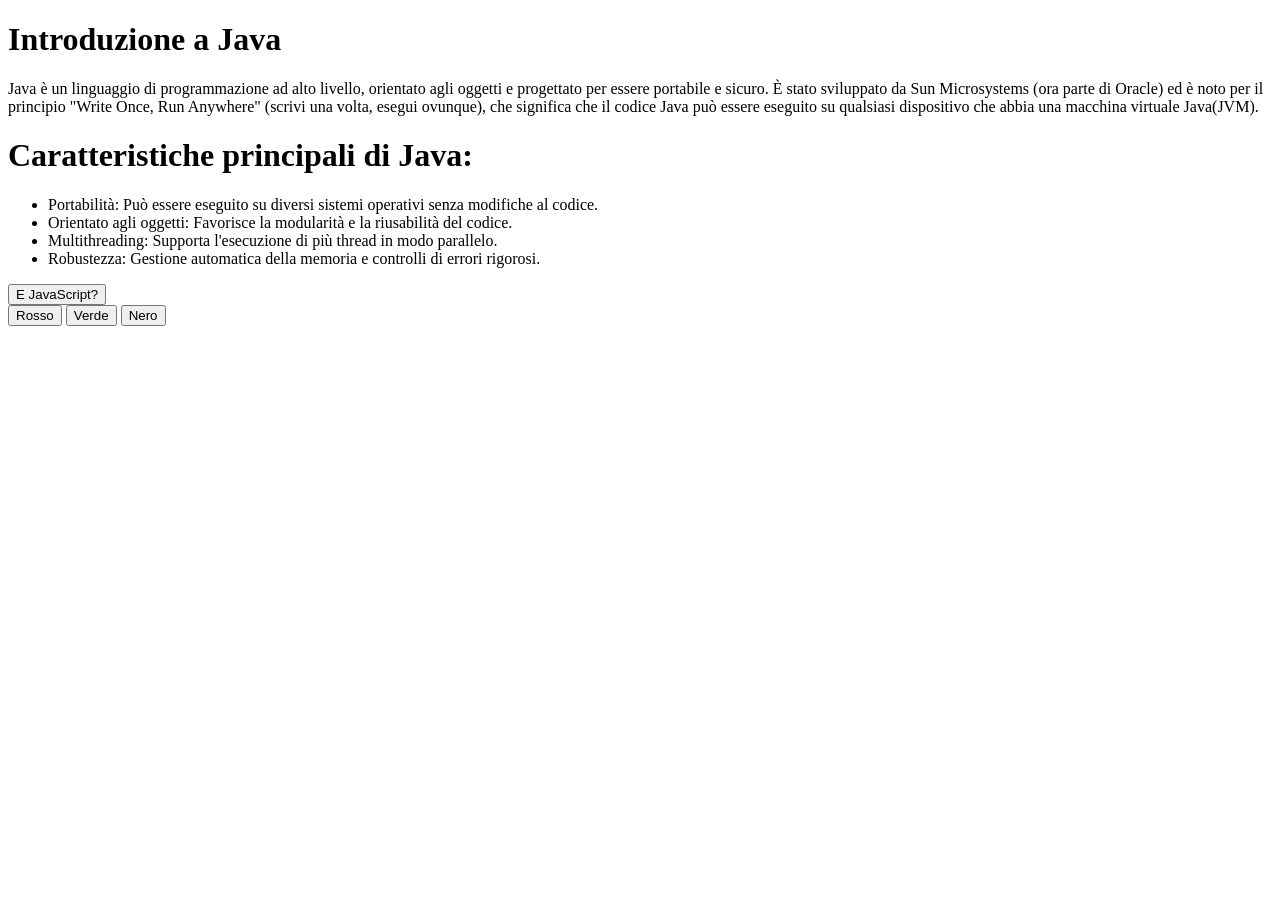
<file: Html CSS JS/Es1/index.html>
<!DOCTYPE html>
<html lang="en">

<head>
  <meta charset="UTF-8">
  <title>introduzione a Java e JavaScript</title>
  <link rel="stylesheet" href="style.css" />
</head>

<body>
  <div id="text">
    <div id="java">
      <h1 id="titleJava">Introduzione a Java</h1>
      <p id="descripJava">Java è un linguaggio di programmazione ad alto livello, orientato agli oggetti e progettato per essere portabile e sicuro. È stato sviluppato da Sun Microsystems (ora parte di Oracle) ed è noto per il principio "Write Once, Run Anywhere" (scrivi una volta, esegui ovunque), che significa che il codice Java può essere eseguito su qualsiasi dispositivo che abbia una macchina virtuale Java(JVM).</p>
      <h1 id="subtitleJava">Caratteristiche principali di Java:</h1>
      <ul id="listJava">
        <li>Portabilità: Può essere eseguito su diversi sistemi operativi senza modifiche al codice.</li>
        <li>Orientato agli oggetti: Favorisce la modularità e la riusabilità del codice.</li>
        <li>Multithreading: Supporta l'esecuzione di più thread in modo parallelo.</li>
        <li>Robustezza: Gestione automatica della memoria e controlli di errori rigorosi.</li>
      </ul>
    </div>
    <div id="javaScript">
      <h1 id="titleJS">Introduzione a Java Script</h1>
      <p id="descripJS">JavaScript è un linguaggio di programmazione interpretato, orientato agli oggetti, utilizzato principalmente per sviluppare applicazioni web interattive. È uno dei linguaggi più popolari al mondo ed è supportato da tutti i principali browser web.</p>
      <h1 id="subtitleJava">Caratteristiche principali di JavaScript:</h1>
      <ul id="listJava">
        <li>Interattività: Permette di creare pagine web dinamiche e interattive.</li>
        <li>Compatibilità cross-browser: Funziona su tutti i principali browser web.</li>
        <li>Event-driven: Permette di gestire eventi come click, input e modifiche nei dati.</li>
        <li>Non richiede compilazione: Viene eseguito direttamente nel browser senza necessità di compilazione.</li>
      </ul>
    </div>
    <button id="toggle" onclick="toggle()">E JavaScript?</button>
    <br>
    <button id="red" onclick="red()">Rosso</button>
    <button id="green" onclick="green()">Verde</button>
    <button id="black" onclick="black()">Nero</button>

  </div>
  
  <script src="script.js"></script>
</body>

</html>
</file>
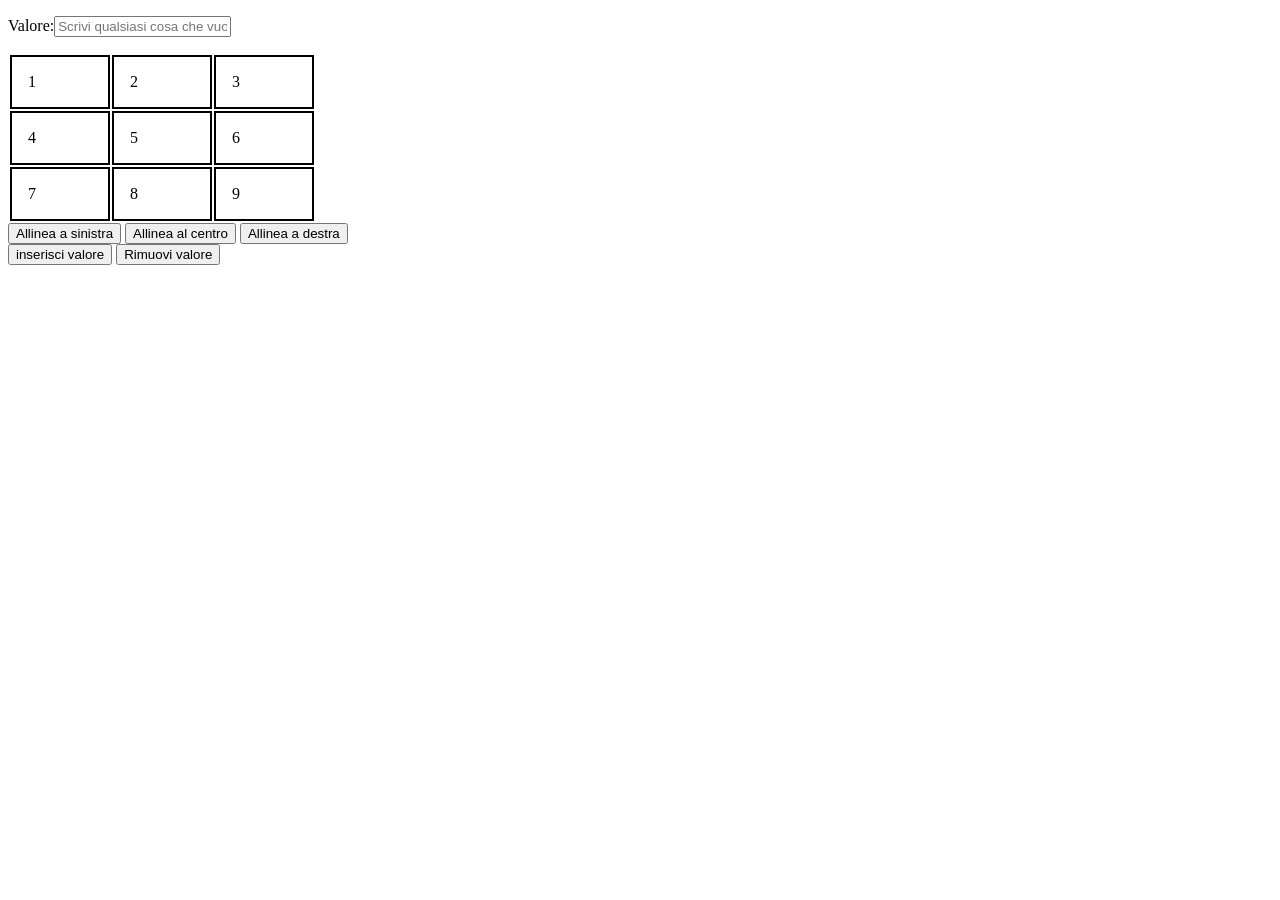
<file: Html CSS JS/Es2/index.html>
<!DOCTYPE html>
<html lang="en">

<head>
  <meta charset="UTF-8">
  <title>Page title</title>
  <link rel="stylesheet" href="style.css" />
</head>

<body>
  <p>Valore:<input id="input" type="text" placeholder="Scrivi qualsiasi cosa che vuoi"></p>
  <table>
    <tr>
      <td onclick="select(this)">1</td>
      <td onclick="select(this)">2</td>
      <td onclick="select(this)">3</td>
    </tr>
    <tr>
      <td onclick="select(this)">4</td>
      <td onclick="select(this)">5</td>
      <td onclick="select(this)">6</td>
    </tr>
    <tr>
      <td onclick="select(this)">7</td>
      <td onclick="select(this)">8</td>
      <td onclick="select(this)">9</td>
    </tr>
  </table>
  <button id="buttonLeft" onclick="align('left')">Allinea a sinistra</button>
  <button id="buttonCenter" onclick="align('center')">Allinea al centro</button>
  <button id="buttonRight" onclick="align('right')">Allinea a destra</button>
  <br>
  <button id="insertValue" onclick="insertValue()">inserisci valore</button>
  <button id="removeValue" onclick="removeValue()">Rimuovi valore</button>
  <script src="script.js"></script>
</body>

</html>
</file>
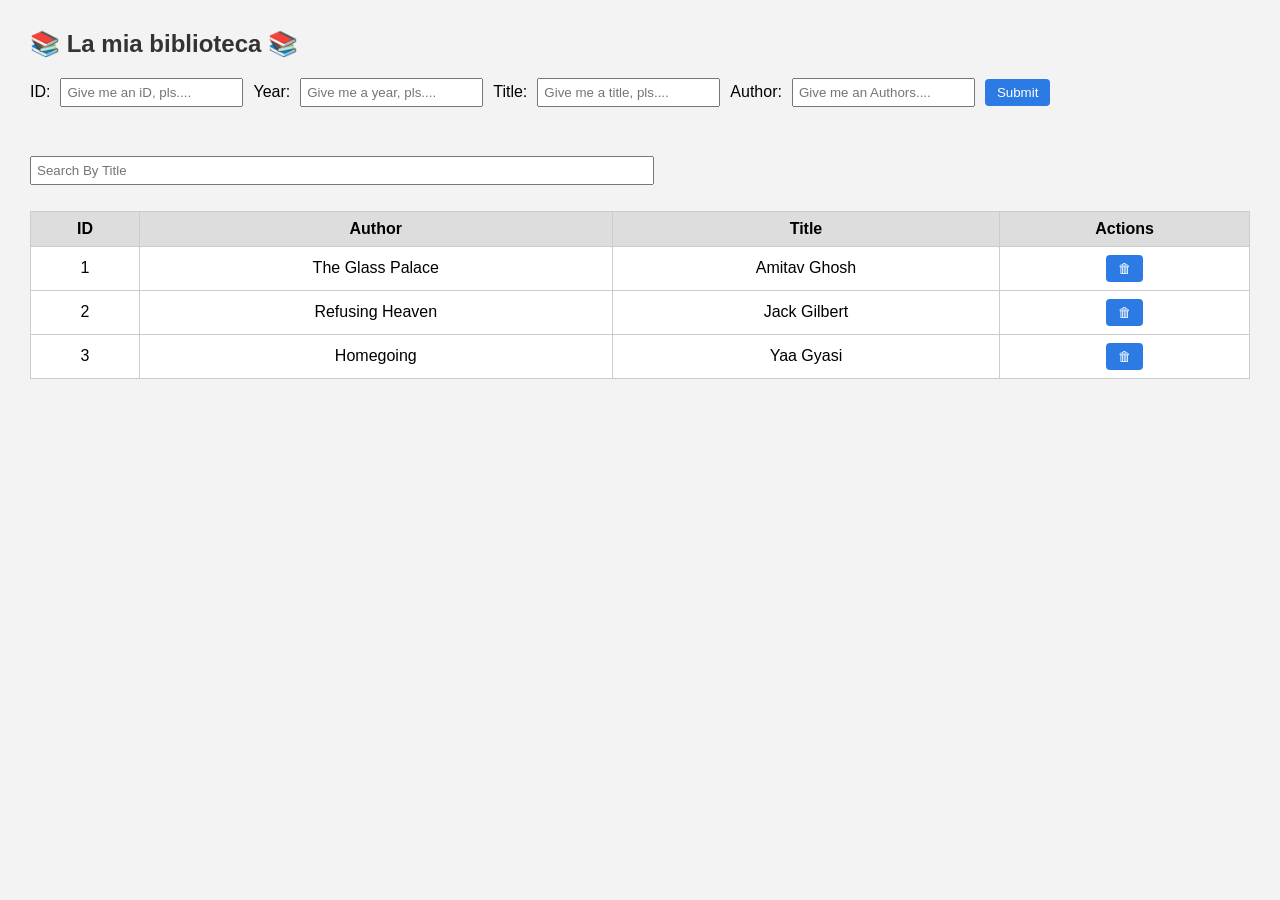
<file: Html CSS JS/Es3/index.html>
<!DOCTYPE html>
<html lang="en">

<head>
  <meta charset="UTF-8">
  <title>Library</title>
  <link rel="stylesheet" href="style.css" />
</head>

<body>
  <h2>📚 La mia biblioteca 📚</h2>
  <form id="register" onsubmit="return false">
    <label>ID:</label>
    <input type="number" id="inputId" min="0" placeholder="Give me an iD, pls...." required>
    <label>Year:</label>
    <input type="number" id="inputYr" min="1850" placeholder="Give me a year, pls...."required>
    <label>Title:</label>
    <input type="text" id="inputTitle" placeholder="Give me a title, pls...." required>
    <label>Author:</label>
    <input type="text" id="inputAuthor" placeholder="Give me an Authors...."required>
    <button id="submit" onclick="addBook()">Submit</button>
  </form>
  <br>
  <p>
    <input type="text" id="filterInput" placeholder="Search By Title" oninput="filter()">
  </p>
  <table id="table">
    <thead>
      <tr>
        <th>ID</th>
        <th>Author</th>
        <th>Title</th>
        <th>Actions</th>
      </tr>
    </thead>
    <tbody id="tbody">

    </tbody>
  </table>

  <script type="module" src="script.js"></script>
</body>

</html>
</file>
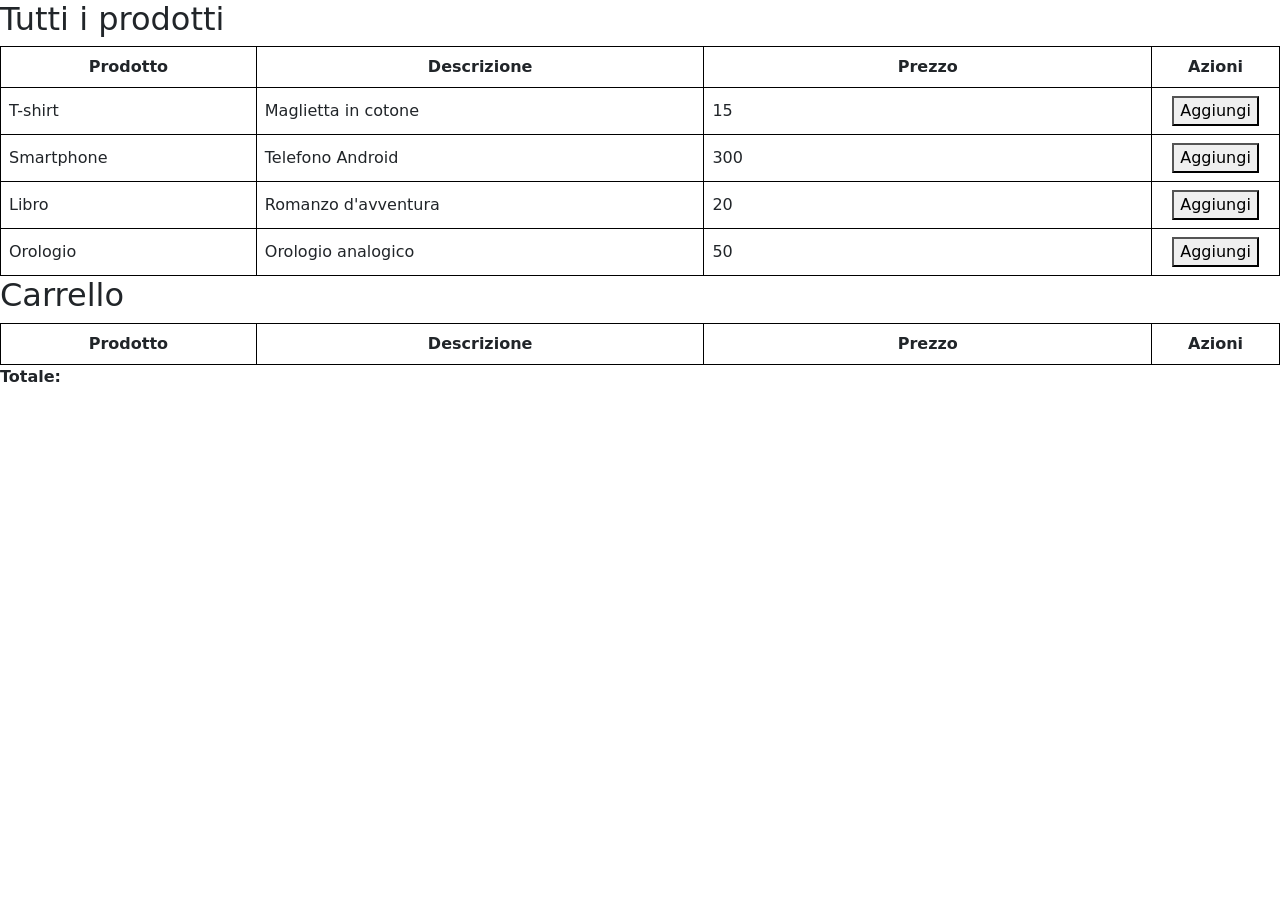
<file: Html CSS JS/Es4 - verifica di modulo di consolidamento/index.html>
<!DOCTYPE html>
<html lang="it">

<head>
  <meta charset="UTF-8">
  <meta name="viewport" content="width=device-width, initial-scale=1.0">
  <title>Shopping list</title>

  <!-- Bootstrap CSS -->
  <link rel="stylesheet" href="https://cdn.jsdelivr.net/npm/bootstrap-icons@1.11.1/font/bootstrap-icons.css">
  <link href="https://cdn.jsdelivr.net/npm/bootstrap@5.3.2/dist/css/bootstrap.min.css" rel="stylesheet"
    integrity="sha384-T3c6CoIi6uLrA9TneNEoa7RxnatzjcDSCmG1MXxSR1GAsXEV/Dwwykc2MPK8M2HN" crossorigin="anonymous">

  <!-- CSS del sito -->
  <link href="style.css" rel="stylesheet" type="text/css" />
</head>

<body>
  <div>
    <h2>Tutti i prodotti</h2>
    <table id="productTable">
      <thead>
        <tr>
          <th>Prodotto</th>
          <th>Descrizione</th>
          <th>Prezzo</th>
          <th>Azioni</th>
        </tr>
      </thead>
      <tbody id="productBody">
      </tbody>
    </table>
    <h2>Carrello</h2>
    <table id="cartTable">
      <thead>
        <tr>
          <th>Prodotto</th>
          <th>Descrizione</th>
          <th>Prezzo</th>
          <th>Azioni</th>
        </tr>
      </thead>
      <tbody id="cartBody">
      </tbody>
    </table>
    <p><strong>Totale: </strong></p>
    
  </div>




  <!-- Bootstrap JS -->
  <script src="https://cdn.jsdelivr.net/npm/bootstrap@5.3.2/dist/js/bootstrap.bundle.min.js"
    integrity="sha384-C6RzsynM9kWDrMNeT87bh95OGNyZPhcTNXj1NW7RuBCsyN/o0jlpcV8Qyq46cDfL"
    crossorigin="anonymous"></script>

  <!-- JS del sito -->
  <script type="module" src="script.js"></script>
</body>

</html>
</file>
<file: Html CSS JS/Es1/style.css>
#javaScript{
  display: none;
}
</file>
<file: Html CSS JS/Es2/style.css>
td {
  border: 2px solid black;
  padding: 1rem;
  cursor: pointer;
  width: 4rem;
}

td.select {
  background-color: aquamarine;
}
</file>
<file: Html CSS JS/Es3/style.css>
body {
  font-family: Arial, sans-serif;
  margin: 30px;
  background-color: #f3f3f3;
}

h2 {
  color: #333;
}

form {
  margin-bottom: 15px;
  display: flex;
  flex-wrap: wrap;
  gap: 10px;
  align-items: center;
}

input {
  padding: 5px;
}

button {
  padding: 6px 12px;
  background-color: #2c7be5;
  color: white;
  border: none;
  cursor: pointer;
  border-radius: 4px;
}

button:hover {
  background-color: #1a5fc1;
}

table {
  width: 100%;
  border-collapse: collapse;
  background-color: white;
}

th, td {
  border: 1px solid #ccc;
  padding: 8px;
  text-align: center;
}

th {
  background-color: #ddd;
}

tr:hover {
  background-color: #f0f8ff;
}

input#filterInput {
  margin-bottom: 10px;
  width: 50%;
  padding: 5px;
}
</file>
<file: Html CSS JS/Es4 - verifica di modulo di consolidamento/style.css>
html {
  height: 100%;
  width: 100%;
}

.clickable-icon {
  cursor: pointer;
}

table {
  width: 100%;
  border-collapse: collapse;
}

table,
th,
td {
  border: 1px solid black;
}

th,
td {
  padding: 8px;
}

th,
td:nth-child(4) {
  text-align: center;
}

td {
  text-align: left;
}

th:nth-child(1) {
  width: 20%;
}

th:nth-child(2) {
  width: 35%;
}

th:nth-child(3) {
  width: 35%;
}

th:nth-child(4) {
  width: 10%;
}

input[type="text"] {
  width: 100%;
  padding: 10px;
}

#total {
  font-size: 1.2em;
  margin-top: 20px;
}
</file>
